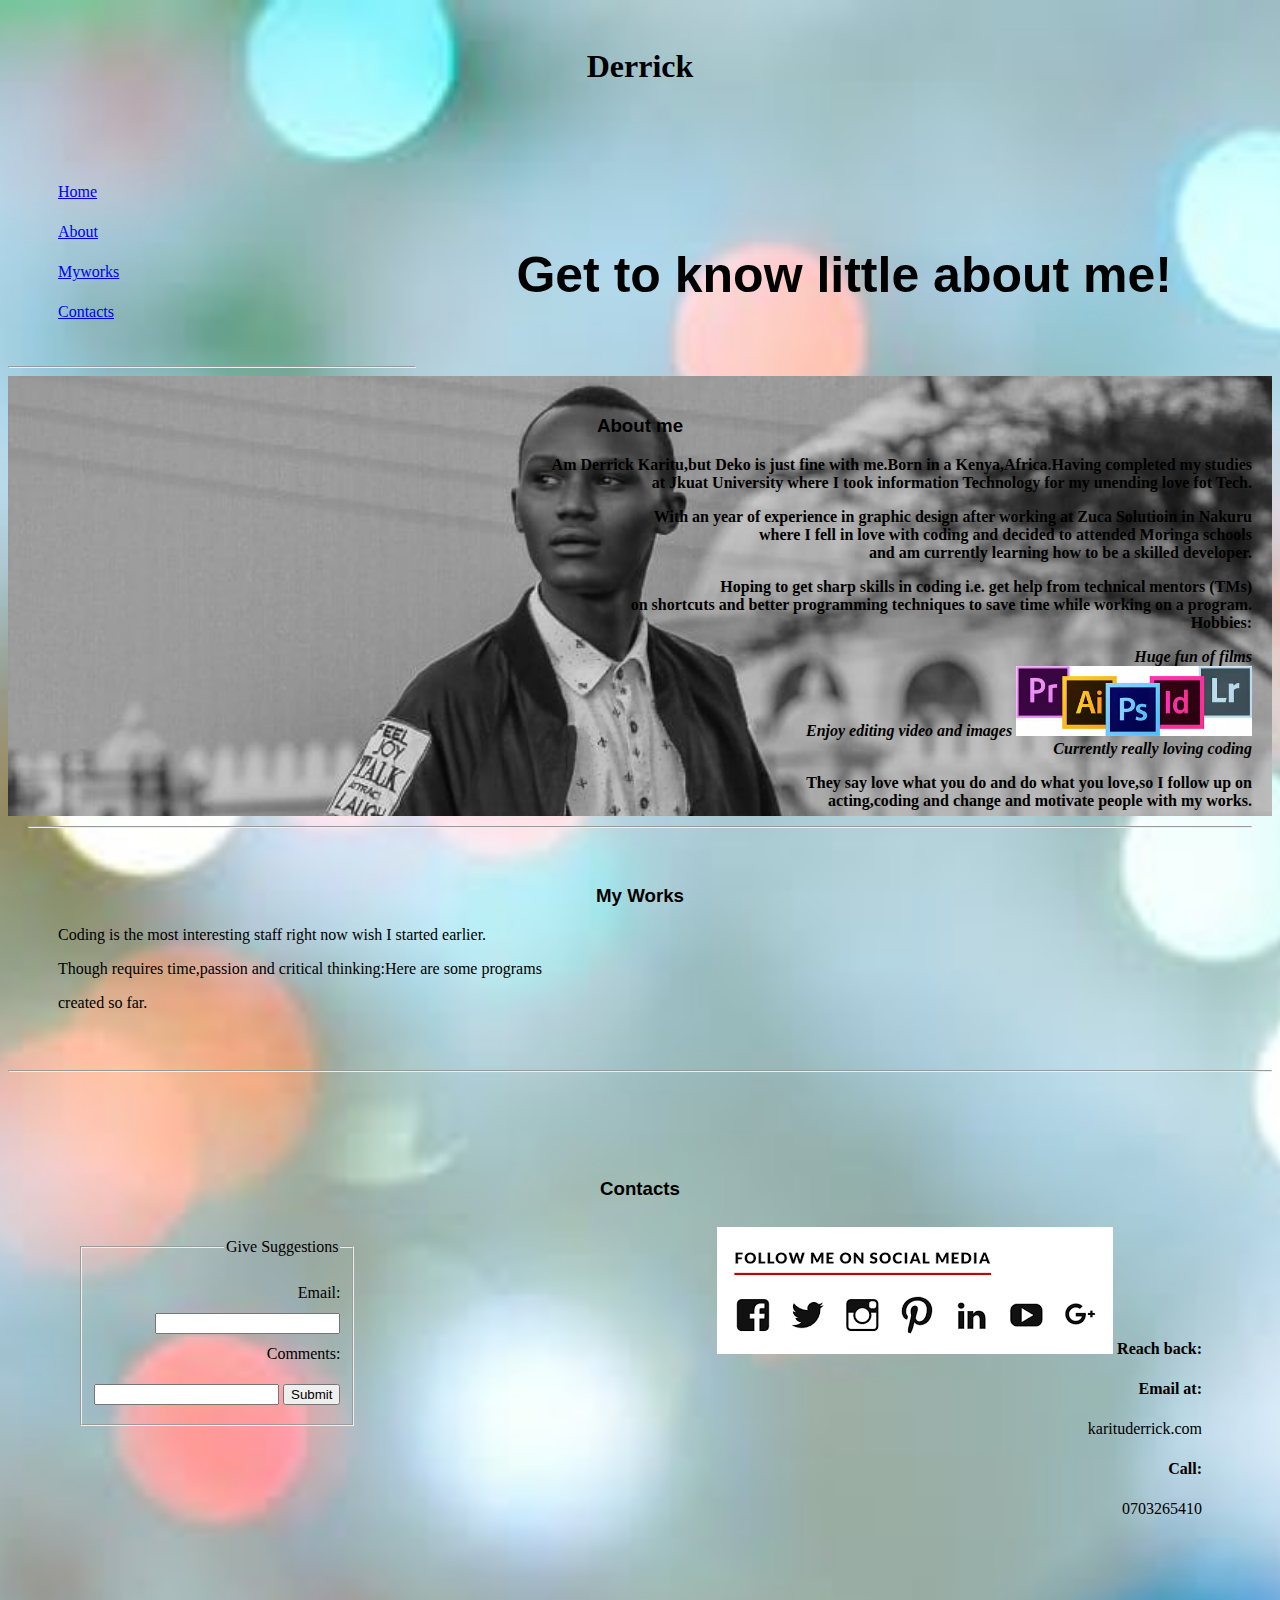
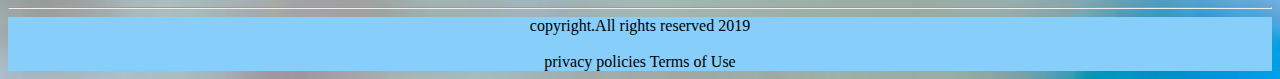
<file: index.html>
<html lang="en">
  <head>
    <meta charset="UTF-8">
    <meta name="viewport" content="width=device-width, initial-scale=1.0">
    <meta http-equiv="X-UA-Compatible" content="ie=edge">
  <link href="css/style.css" rel="stylesheet" type="text/css"> 
    <link rel="shortcut icon" type="image/x-icon" href="images/icon.jpg">
    <title>Home-to-my-Portfolio</title>
  </head>
  <header>
      <h1>Derrick</h1>
      <h2>Get to know little about me!</h2>
    <div id="nav">
        <nav>
          <ol style="list-style-type: none">
            <li><a href="#home">Home</a></li>
            <li><a href="#about">About</a></li>
            <li><a href="#myworks">Myworks</a></li>
            <li><a href="#contact">Contacts</a></li>
          </ol>
          <!-- <nav> element is not needed again here -->

        </nav>
        </header>
    </div>
    </div><hr>
    <section>
      <div id="about">
        <body>
          <h3>About me</h3>
          <strong><p>Am Derrick Karitu,but Deko is just fine with me.Born in a Kenya,Africa.Having completed my studies <br> 
              at Jkuat University
          where I took information Technology for my  unending love fot Tech.</p>
          <p>With an year of experience in graphic design after working at Zuca Solutioin in Nakuru <br>
          where I fell in love with coding and decided to attended Moringa schools <br>
           and am currently learning how to be a skilled developer.</p>
          <p>Hoping to get sharp skills in coding i.e. get help from technical mentors (TMs) <br>
              on shortcuts and better programming techniques to save time while working on a program. <br>
              <strong>Hobbies:</strong>
              <!--This text should be bold-->
              <ul style="list-style-type: none">
                <em><li>Huge fun of films</li>
                  <li>Enjoy editing video and images <img src="images/images.jpeg" alt="familiar editing tools" height="70px;"></li>
                  <li>Currently really loving coding</li></em>
              </ul>
              <p>They say love what you do and do what you love,so I follow up on<br>
            acting,coding and change and motivate people with my works.</p>
              </p></strong>
          </body><hr>
        </div>
      </section>
      <section>
        <div id="myworks">
          <body>
            <h3>My Works</h3>
            <p>Coding is the most interesting staff right now wish I started earlier.</p>
            <p>Though requires time,passion and critical thinking:Here are some programs</p>
            created so far.
          </body>
        </div>
      </section><hr>
      <section>
        <div id="contact">
          <body>
            <h3>Contacts</h3>
            <form>
              <fieldset>
                <legend>Give Suggestions</legend>
                Email:<br>
                <input type="text" name="your Email"><br>
                Comments:<br>
                <input type="text" name="give Comments">
                <input type="Submit" name="Submit">
              </fieldset>
              </form>
            <img src="images/img.png" alt="social media icons">
            <strong>
               Reach back:<br>
               Email at:<br></strong>
               karituderrick.com<br>
               <strong>Call:<br></strong>
               0703265410
          </body>
        </div>
      </section><hr>
      <footer>
        <span>copyright.All rights reserved 2019 <br><br> privacy policies  Terms of Use</span>
      </footer>
    </body>
</html>
</file>
<file: css/style.css>
html{
    background-image: url(../images/pic4.jpeg);
    background-position: center;
    background-repeat: no-repeat;
    background-size: cover;
}
#nav{
    padding: 10px;
    line-height: 40px;
}
h1{
  font-family: slick;
  text-align: center;
  padding: 40px;
}
h2{
  float: right;
  font-family: Arial, Helvetica, sans-serif;
  padding: 100px;
  margin: 0px;
  font-size: 50px;
}
h3{
    text-align: center;
    font-family: -apple-system, BlinkMacSystemFont, 'Segoe UI', Roboto, Oxygen, Ubuntu, Cantarell, 'Open Sans', 'Helvetica Neue', sans-serif;
}
#about{
    text-align: right;
    padding: 20px;
    background-repeat: no-repeat;
    background-size: cover;
    background-image: url(../images/me.jpg);
    height: 400px;
  }
#contact{
    text-align: right;
    line-height: 40px;
    padding: 70px;
}
#myworks{
    text-align: left;
    padding: 50px;
}
footer{
  text-align: center;
  background-color: #87CEFA;
}
form{
  float: left;
}
</file>
